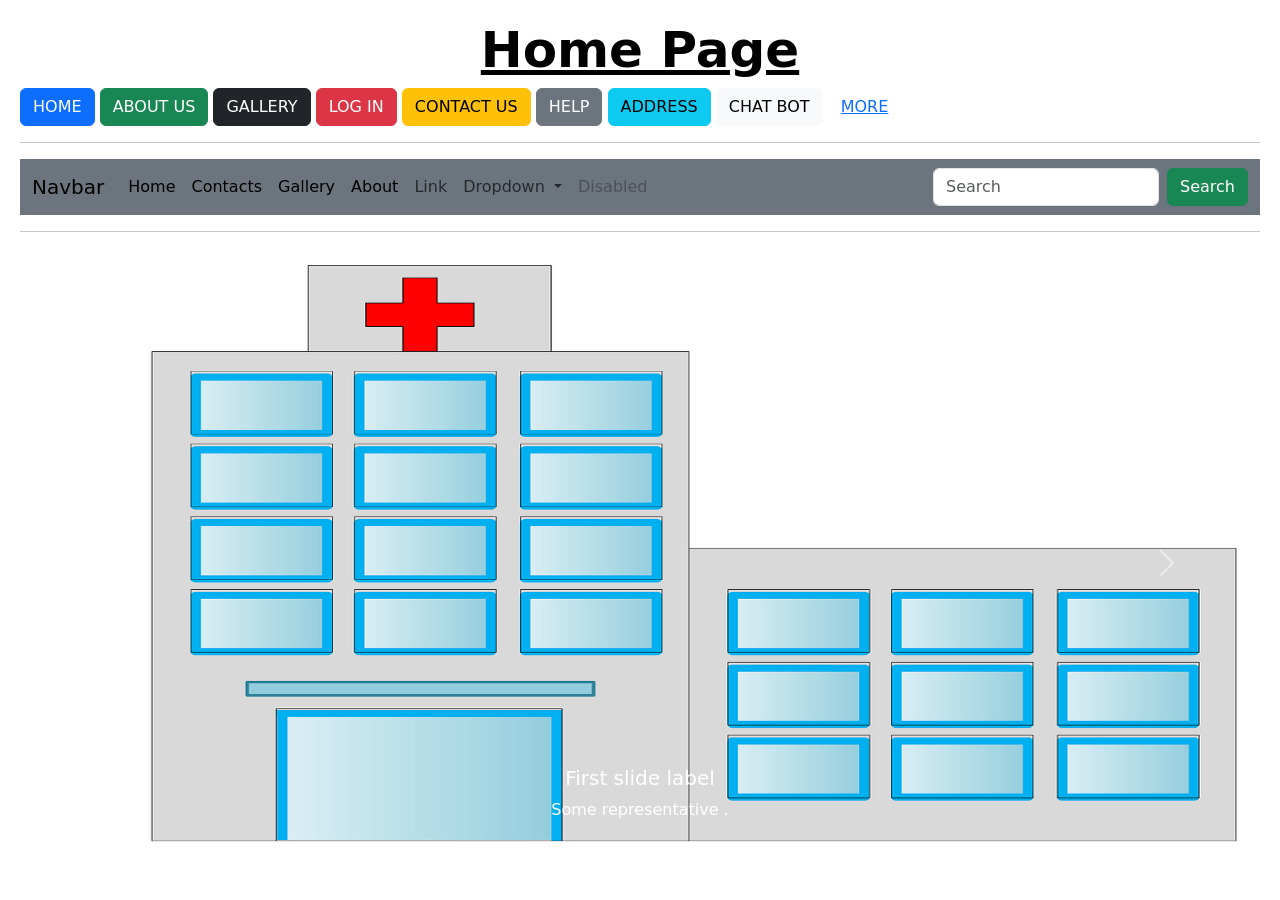
<file: index.html>
<!DOCTYPE html>
<html lang="en">
<head>
  <meta charset="UTF-8">
  <title>HOME</title>
  <link rel="stylesheet" href="css/style.css">
  <link rel="stylesheet" href="css/bootstrap/css/bootstrap.css">
</head>
<body>
<h2 style="font-size: 50px; color: black; font-weight: bold; text-align: center; text-decoration: underline">Home Page</h2>
<button class="btn btn-primary">HOME</button>
<button class="btn btn-success">ABOUT US</button>
<button class="btn btn-dark">GALLERY</button>
<button class="btn btn-danger">LOG IN</button>
<button class="btn btn-warning">CONTACT US</button>
<button class="btn btn-secondary">HELP</button>
<button class="btn btn-info">ADDRESS</button>
<button class="btn btn-light">CHAT BOT</button>
<button class="btn btn-link">MORE</button>
<hr>
<nav class="navbar navbar-expand-lg bg-secondary">
  <div class="container-fluid">
    <a class="navbar-brand" href="#">Navbar</a>
    <button class="navbar-toggler" type="button" data-bs-toggle="collapse" data-bs-target="#navbarSupportedContent" aria-controls="navbarSupportedContent" aria-expanded="false" aria-label="Toggle navigation">
      <span class="navbar-toggler-icon"></span>
    </button>
    <div class="collapse navbar-collapse" id="navbarSupportedContent">
      <ul class="navbar-nav me-auto mb-2 mb-lg-0">
        <li class="nav-item">
          <a class="nav-link active" aria-current="page" href="#">Home</a>
        </li>
        <li class="nav-item">
          <a class="nav-link active" aria-current="page" href="#">Contacts</a>
        </li>
        <li class="nav-item">
          <a class="nav-link active" aria-current="page" href="#">Gallery</a>
        </li>
        <li class="nav-item">
          <a class="nav-link active" aria-current="page" href="#">About</a>
        </li>
        <li class="nav-item">
          <a class="nav-link" href="#">Link</a>
        </li>
        <li class="nav-item dropdown">
          <a class="nav-link dropdown-toggle" href="#" role="button" data-bs-toggle="dropdown" aria-expanded="false">
            Dropdown
          </a>
          <ul class="dropdown-menu">
            <li><a class="dropdown-item" href="#">Action</a></li>
            <li><a class="dropdown-item" href="#">Another action</a></li>
            <li><hr class="dropdown-divider"></li>
            <li><a class="dropdown-item" href="#">Something else here</a></li>
          </ul>
        </li>
        <li class="nav-item">
          <a class="nav-link disabled" aria-disabled="true">Disabled</a>
        </li>
      </ul>
      <form class="d-flex" role="search">
        <input class="form-control me-2" type="search" placeholder="Search" aria-label="Search">
        <button class="btn btn-success" type="submit">Search</button>
      </form>
    </div>
  </div>
</nav>
<hr>
<div id="carouselExampleCaptions" class="carousel slide">
  <div class="carousel-indicators">
    <button type="button" data-bs-target="#carouselExampleCaptions" data-bs-slide-to="0" class="active" aria-current="true" aria-label="Slide 1"></button>
    <button type="button" data-bs-target="#carouselExampleCaptions" data-bs-slide-to="1" aria-label="Slide 2"></button>
    <button type="button" data-bs-target="#carouselExampleCaptions" data-bs-slide-to="2" aria-label="Slide 3"></button>
  </div>
  <div class="carousel-inner">
    <div class="carousel-item active">
      <img src="hospital-908437_1280(1).png" class="d-block w-100" alt="...">
      <div class="carousel-caption d-none d-md-block">
        <h5>First slide label</h5>
        <p>Some representative .</p>
      </div>
    </div>
    <div class="carousel-item">
      <img src="winter-8814783_1280.jpg" class="d-block w-100" alt="...">
      <div class="carousel-caption d-none d-md-block">
        <h5>Second slide label</h5>
        <p> placeholder content .</p>
      </div>
    </div>
    <div class="carousel-item">
      <img src="new-york-7781184_1280.jpg" class="d-block w-100" alt="...">
      <div class="carousel-caption d-none d-md-block">
        <h5>Third slide label</h5>
        <p> the third slide.</p>
      </div>
    </div>
  </div>
  <button class="carousel-control-prev" type="button" data-bs-target="#carouselExampleCaptions" data-bs-slide="prev">
    <span class="carousel-control-prev-icon" aria-hidden="true"></span>
    <span class="visually-hidden">Previous</span>
  </button>
  <button class="carousel-control-next" type="button" data-bs-target="#carouselExampleCaptions" data-bs-slide="next">
    <span class="carousel-control-next-icon" aria-hidden="true"></span>
    <span class="visually-hidden">Next</span>
  </button>
</div>
</body>
</html>
</file>
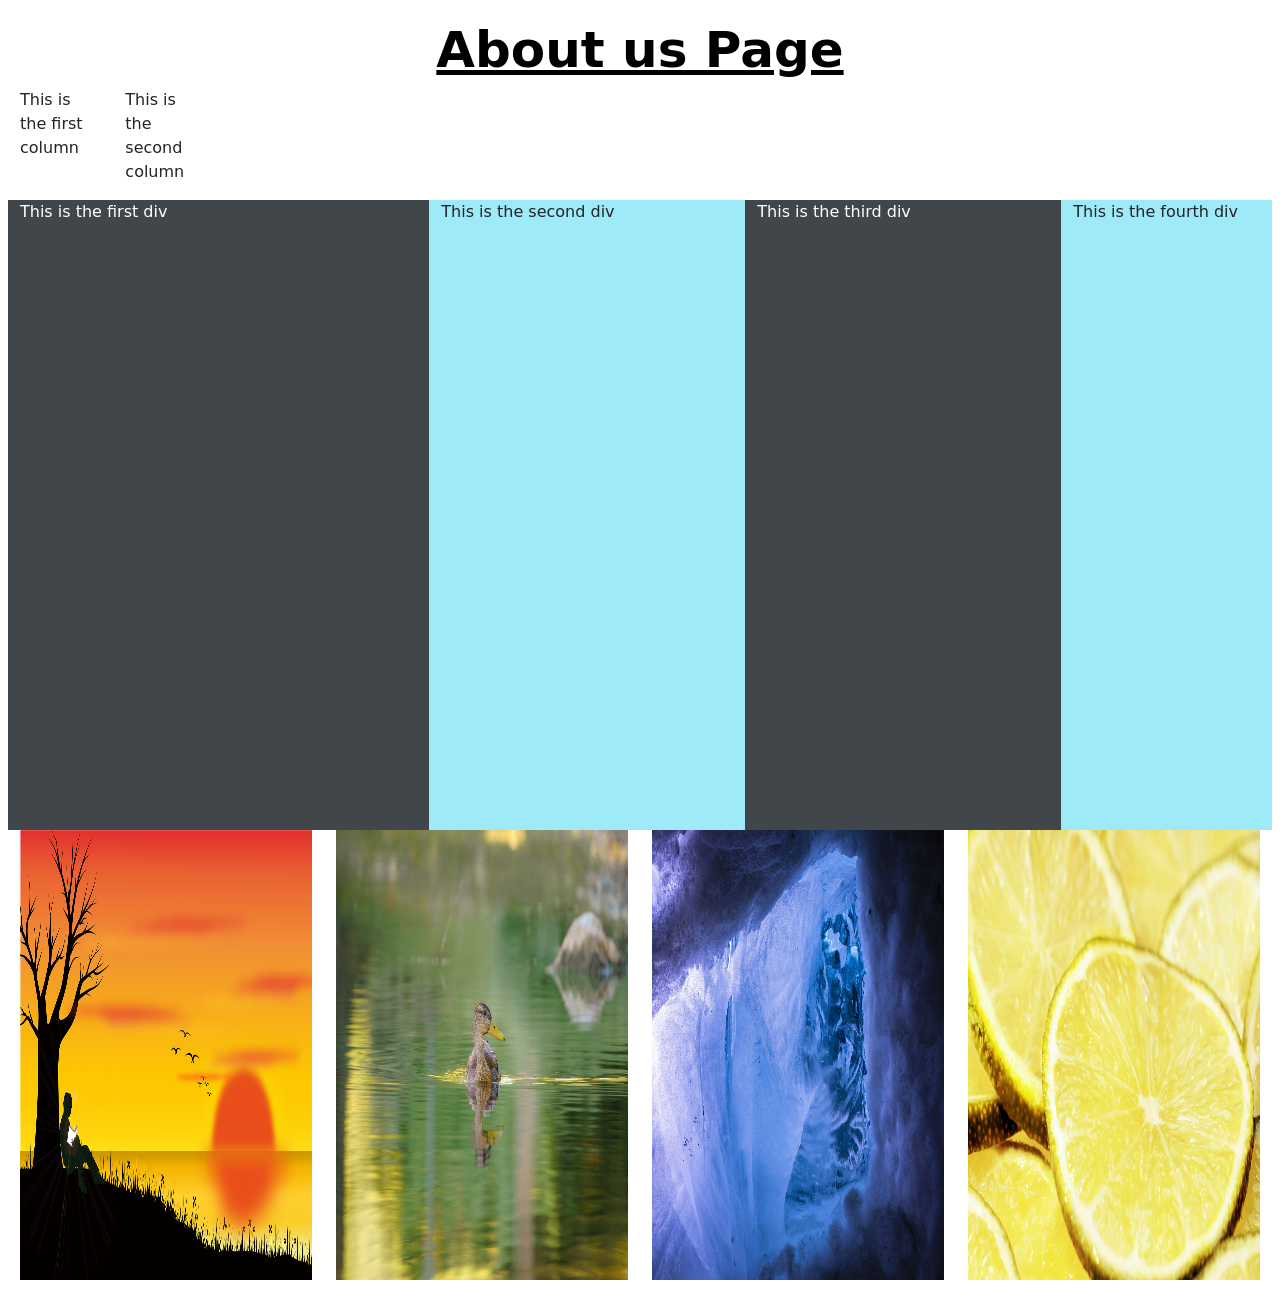
<file: aboutus.html>
<!DOCTYPE html>
<html lang="en">
<head>
    <meta charset="UTF-8">
    <title>ABOUT US</title>
  <link rel="stylesheet" href="css/style.css">
  <link rel="stylesheet" href="css/bootstrap/css/bootstrap.css">
</head>
<body>
<h2 style="font-size: 50px; color: black; font-weight: bold; text-align: center; text-decoration: underline">About us Page</h2>
<div class="row">
  <div class="col-1 col-sm-1 col-md-1 col-lg-1 col-xl-1 col-xxl-1">
    <p>This is the first column</p>
  </div>
  <div class="col-1 col-sm-1 col-md-1 col-lg-1 col-xl-1 col-xxl-1">
    <p>This is the second column</p>
  </div>
  <div class="col-1 col-sm-1 col-md-1 col-lg-1 col-xl-1 col-xxl-1"></div>
  <div class="col-1 col-sm-1 col-md-1 col-lg-1 col-xl-1 col-xxl-1"></div>
  <div class="col-1 col-sm-1 col-md-1 col-lg-1 col-xl-1 col-xxl-1"></div>
  <div class="col-1 col-sm-1 col-md-1 col-lg-1 col-xl-1 col-xxl-1"></div>
  <div class="col-1 col-sm-1 col-md-1 col-lg-1 col-xl-1 col-xxl-1"></div>
  <div class="col-1 col-sm-1 col-md-1 col-lg-1 col-xl-1 col-xxl-1"></div>
  <div class="col-1 col-sm-1 col-md-1 col-lg-1 col-xl-1 col-xxl-1"></div>
  <div class="col-1 col-sm-1 col-md-1 col-lg-1 col-xl-1 col-xxl-1"></div>
  <div class="col-1 col-sm-1 col-md-1 col-lg-1 col-xl-1 col-xxl-1"></div>
  <div class="col-1 col-sm-1 col-md-1 col-lg-1 col-xl-1 col-xxl-1"></div>
</div>
<div class="row">
  <div class="one col-4 col-sm-2 col-md-5 col-lg-4 col-xl-4 col-xxl-3">
    <p>This is the first div</p>
  </div>
  <div class="two col-4 col-sm-3 col-md-4 col-lg-2 col-xl-3 col-xxl-5">
    <p>This is the second div</p>
  </div>
  <div class="three col-2 col-sm-2 col-md-1 col-lg-3 col-xl-3 col-xxl-2">
    <p>This is the third div</p>
  </div>
  <div class="four col-2 col-sm-5 col-md-2 col-lg-3 col-xl-2 col-xxl-2">
     <p>This is the fourth div</p>
  </div>
</div>
<div class="row if">
  <div class="col-3 col-sm-3 col-md-3 col-lg-3 col-xl-3 col-xxl-3">
    <img src="draw-3583548_1280.png" alt="">
  </div>
  <div class="col-3 col-sm-3 col-md-3 col-lg-3 col-xl-3 col-xxl-3">
    <img src="duck-7406987_1280.jpg" alt="">
  </div>
  <div class="col-3 col-sm-3 col-md-3 col-lg-3 col-xl-3 col-xxl-3">
    <img src="iceland-3908498_1280.jpg" alt="">
  </div>
  <div class="col-3 col-sm-3 col-md-3 col-lg-3 col-xl-3 col-xxl-3">
    <img src="lime-2481358_1280.jpg" alt="">
  </div>
</div>
</body>
</html>
</file>
<file: css/style.css>
body{
        background-color: brown;
        margin: 20px 20px;
        padding: 20px;
    }
.carousel-inner img{
    height: 70vh;
    width: 800px;
}
.one{
    background-color: #41464b;
    height: 70vh;
    color: white;
}
.two{
    background-color: #9eeaf9;
    height: 70vh;
}
.three{
    background-color: #41464b;
    height: 70vh;
    color: white;
}
.four{
    background-color: #9eeaf9;
    height: 70vh;
}
 .if img{
     height: 50vh;
     width: 100%;
 }
</file>
